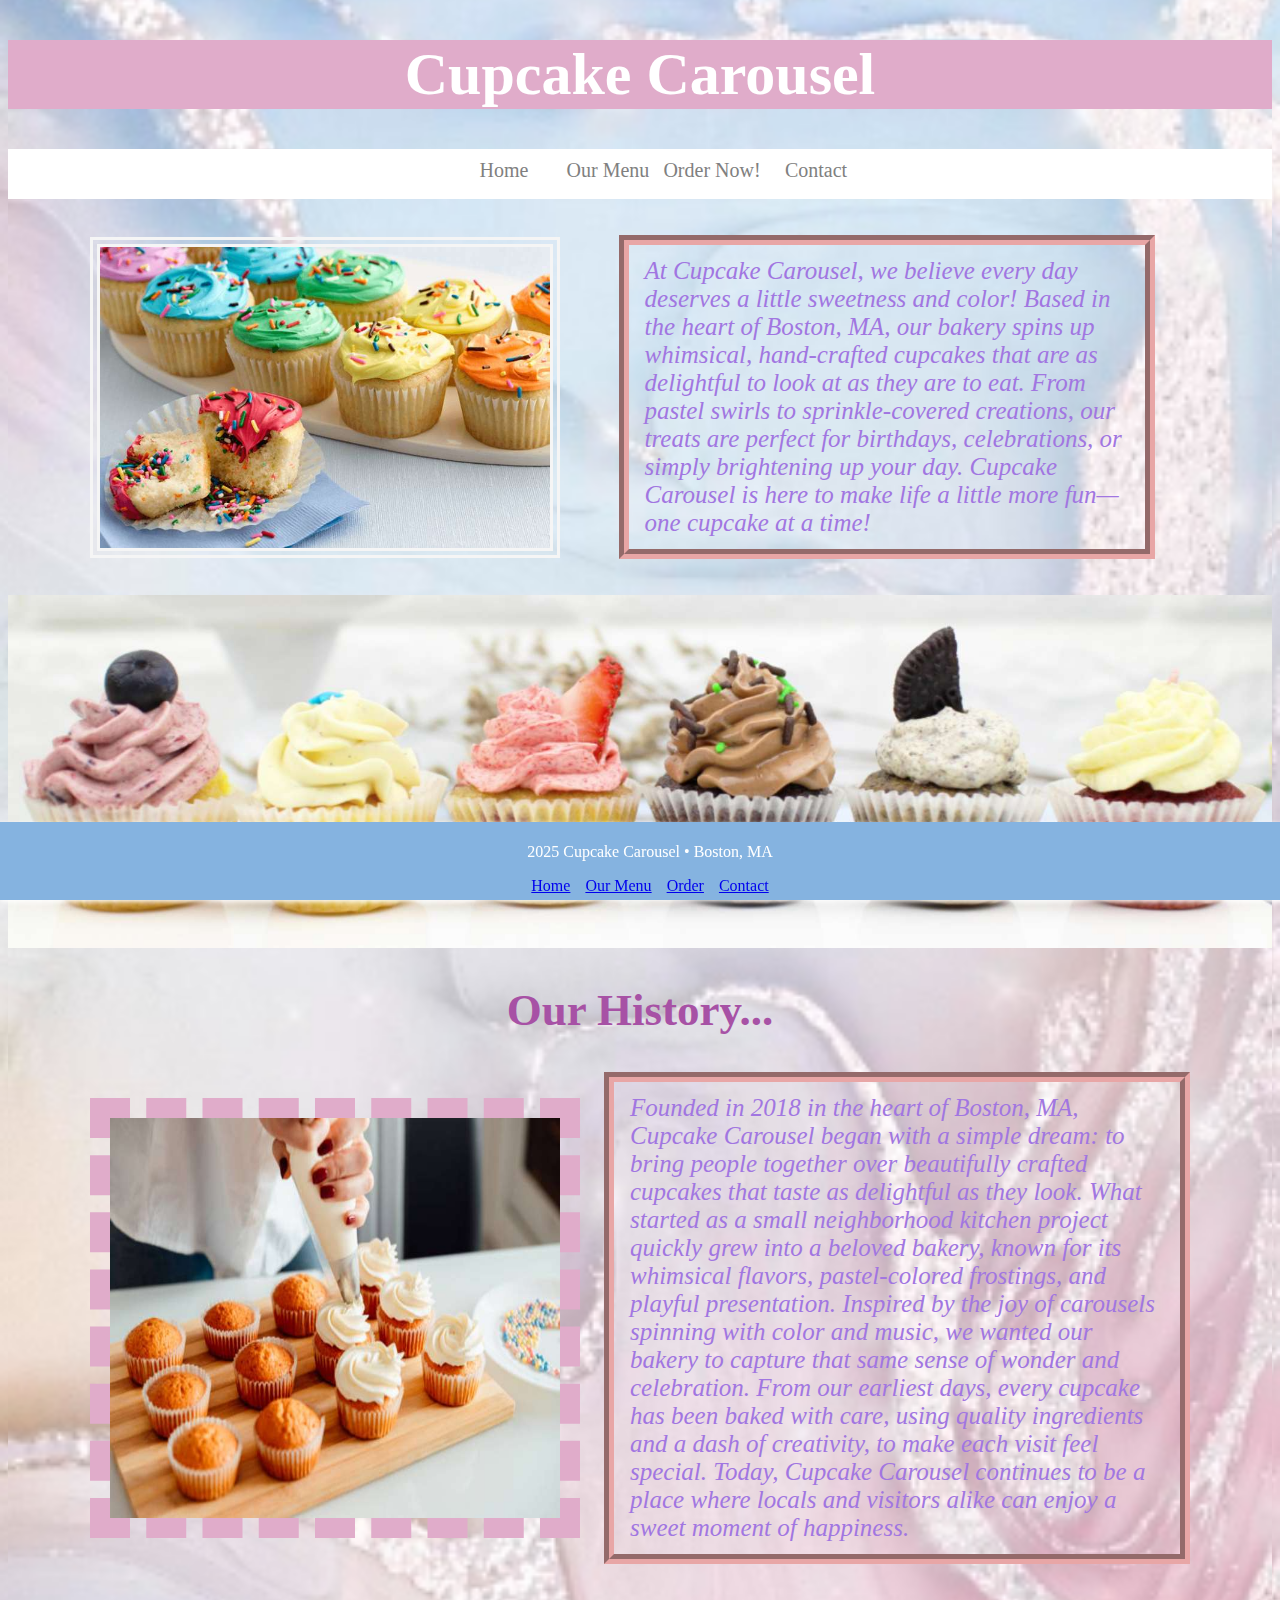
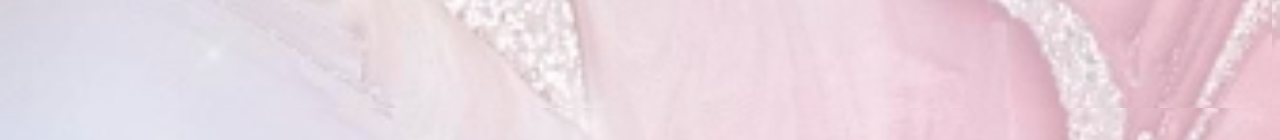
<file: index.html>
<!DOCTYPE html>

<html>
    <head>
        <meta charset = "utf-8">
        <title>Cupcake Carousel</title>
        <link rel="stylesheet" href="styles.css">
    </head>


    <body>
        <h1> Cupcake Carousel </h1>
        
        <ul id="nav">
            <li><a href="index.html" target="_break">Home</a></li>
            <li><a href="menu.html" target="_break">Our Menu</a></li>
            <li><a href="place_order.html" target="_break">Order Now!</a></li>
            <li><a href="contact.html" target="_break">Contact</a></li>
        </ul>


        <div class="about_box">
            <img src="rainbow_cupcakes.jpg" id="about_img">
            <em><p id="about_text">
                At Cupcake Carousel, we believe every day deserves a little sweetness and color! 
                Based in the heart of Boston, MA, our bakery spins up whimsical, hand-crafted 
                cupcakes that are as delightful to look at as they are to eat. From pastel 
                swirls to sprinkle-covered creations, our treats are perfect for birthdays, 
                celebrations, or simply brightening up your day. Cupcake Carousel is here to 
                make life a little more fun—one cupcake at a time!
            </p></em>
            
        </div>

        <img src="linecupcakes.jpg" id="linecupcakes">

        <section class="history_section" id="history">
        <h2 class="section_heading">Our History...</h2>

        <div class="history_box">
            <img src="piping.jpg" id="history_img">
            <p id="history_text"><em>
                Founded in 2018 in the heart of Boston, MA, Cupcake Carousel began with a 
                simple dream: to bring people together over beautifully crafted cupcakes 
                that taste as delightful as they look. What started as a small neighborhood 
                kitchen project quickly grew into a beloved bakery, known for its whimsical 
                flavors, pastel-colored frostings, and playful presentation. Inspired by 
                the joy of carousels spinning with color and music, we wanted our bakery 
                to capture that same sense of wonder and celebration. From our earliest days, 
                every cupcake has been baked with care, using quality ingredients and a dash 
                of creativity, to make each visit feel special. Today, Cupcake Carousel 
                continues to be a place where locals and visitors alike can enjoy a sweet 
                moment of happiness.
            </em></p>

        </div>
        <br>
        <br>
        <br>
        <br>
        <br>
        <br>


        <footer class="fixed-footer">
            <p> 2025 Cupcake Carousel • Boston, MA</p>
            <nav class="footer-nav">
              <a href="index.html">Home</a>
              <a href="menu.html">Our Menu</a>
              <a href="place_order.html">Order</a>
              <a href="contact.html">Contact</a>
            </nav>
        </footer>
    </body>


</html>
</file>
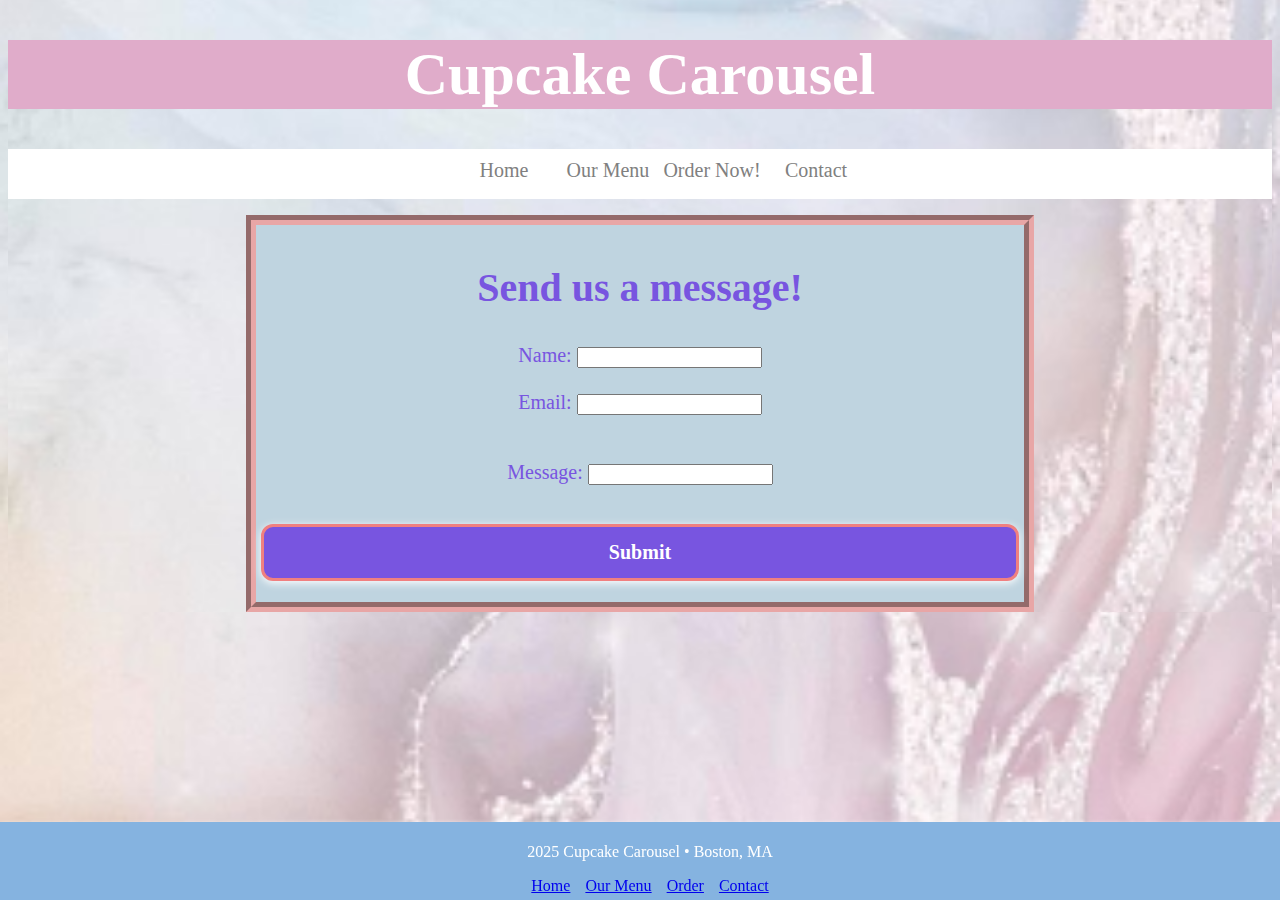
<file: contact.html>
<!DOCTYPE html>

<html>
    <head>
        <meta charset = "utf-8">
        <title>Cupcake Carousel</title>
        <link rel="stylesheet" href="styles.css">
    </head>


    <body>
        <h1> Cupcake Carousel </h1>
        
        <ul id="nav">
            <li><a href="index.html" target="_break">Home</a></li>
            <li><a href="menu.html" target="_break">Our Menu</a></li>
            <li><a href="place_order.html" target="_break">Order Now!</a></li>
            <li><a href="contact.html" target="_break">Contact</a></li>
        </ul>


        <div class="contact_box">
            <h2 id="send_message">Send us a message!</h2>
            <form action = "#">
                <label for="user_name"> Name:
                    <input type="text" id="user_name" >
                    </label><br><br>

                <label for="email"> Email:
                    <input type="text" id="email" >
                    </label><br><br><br>

                <label for="message"> Message:
                        <input type="text" id="message">
                        </label><br><br>

                <a id="message_button" href="submission_thankyou.html" target="_blank">Submit</a>

            </form>
        </div>

            

        <footer class="fixed-footer">
            <p> 2025 Cupcake Carousel • Boston, MA</p>
            <nav class="footer-nav">
              <a href="index.html">Home</a>
              <a href="menu.html">Our Menu</a>
              <a href="place_order.html">Order</a>
              <a href="contact.html">Contact</a>
            </nav>
        </footer>
    </body>


</html>
</file>
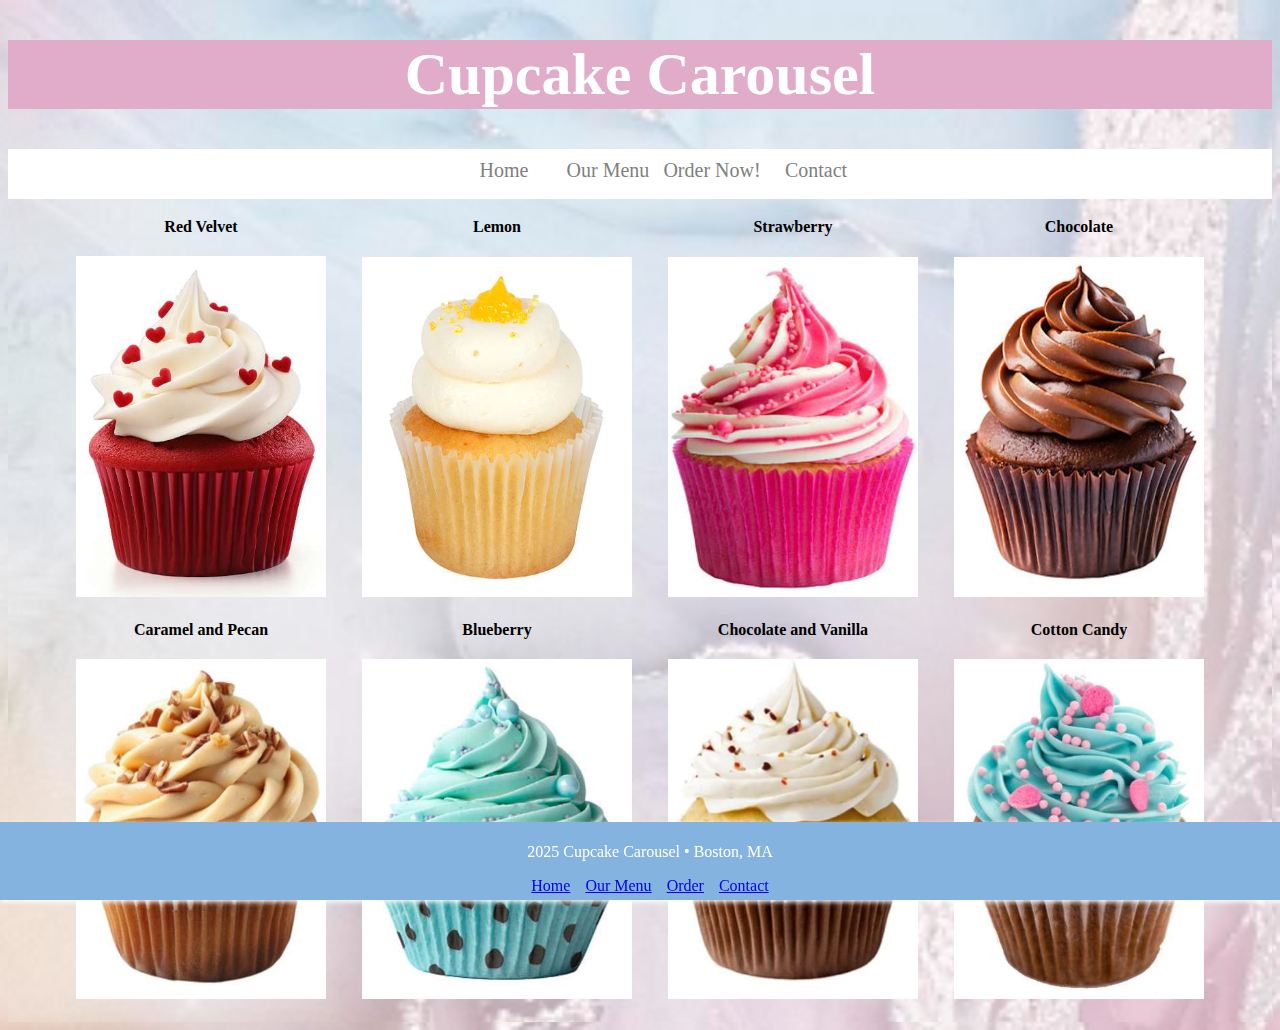
<file: menu.html>
<!DOCTYPE html>

<html>
    <head>
        <meta charset = "utf-8">
        <title>Cupcake Carousel</title>
        <link rel="stylesheet" href="styles.css">

        <style type = "text/css">
            body, html {
                background-image: url("pastel\ background.jpg");
                background-repeat: no-repeat;
                background-position: center;
                background-size: cover;
            }
            h1 {font-size:60px; font-family: "Times New Roman"; text-align: center; 
                background-color: #E0ACCA; color: white; align-items: center; 
                }
            
            ul#nav {background-color: white; height: 50px; list-style-type: none; text-align: center; 
                    padding-top: 10px; box-sizing: border-box; margin-top: 0;}
            ul#nav li {display: inline-block; width: 100px;}
            ul#nav li:hover {background-color: palevioletred;}
            ul#nav li a {color: gray; text-decoration: none; font-size: 20px;}
            ul#nav li a:hover {color: white;}

            #redvelvet_photo {height: auto; width: 250px; margin: 1rem;}
            #lemon_photo {height: 340px; width: 270px; margin: 1rem;}
            #strawberry_photo {height: 340px; width: 250px; margin: 1rem;}
            #chocolate_photo {height: 340px; width: 250px; margin: 1rem;}

            #pecan_photo {height: 340px; width: 250px; margin: 1rem;}
            #blueberry_photo {height: 340px; width: 270px; margin: 1rem;}
            #vanilla_photo {height: 340px; width: 250px; margin: 1rem;}
            #cottoncandy_photo {height: 340px; width: 250px; margin: 1rem;}

            .menu {max-width: 1100 px; margin: 0 auto; padding: 0 16px;}
            #menu_table {margin: 0 auto; width: fit-content;}

            .fixed-footer {
                position: fixed;
                bottom: 0;
                left: 0;
                width: 100%;
                background-color: #85B3E0;
                color: white;
                padding: 5px 10px;
                box-shadow: 0 2px 5px;
                z-index: 900; 
                margin: 0 auto;  
                text-align: center;
            }

            .footer-nav {gap: 15px; display: inline-flex;}
            img, table { max-width: 100%; height: auto; }

        </style>
    </head>


    <body>
        <h1> Cupcake Carousel </h1>
        
        <ul id="nav">
            <li><a href="index.html" target="_break">Home</a></li>
            <li><a href="menu.html" target="_break">Our Menu</a></li>
            <li><a href="place_order.html" target="_break">Order Now!</a></li>
            <li><a href="contact.html" target="_break">Contact</a></li>
        </ul>

    <div class="menu">
        <table id="menu_table">
            <tr>
                <th>Red Velvet</th>
                <th>Lemon</th>
                <th>Strawberry</th>
                <th>Chocolate</th>
            </tr>
            <tr>
                <td><img src="redvelvet.jpg" id="redvelvet_photo"></td>
                <td><img src="lemon.jpg" id="lemon_photo"></td>
                <td><img src="strawberry.jpg" id="strawberry_photo"></td>
                <td><img src="chocolate.jpg" id="chocolate_photo"></td>
                
            </tr>
            <tr>
                <th>Caramel and Pecan</th>
                <th>Blueberry</th>
                <th>Chocolate and Vanilla</th>
                <th>Cotton Candy</th>
            </tr>
            <tr>
                <td><img src="pecan.jpg" id="pecan_photo"></td>
                <td><img src="blueberry.jpg" id="blueberry_photo"></td>
                <td><img src="vanilla.jpg" id="vanilla_photo"></td>
                <td><img src="cottoncandy.jpg" id="cottoncandy_photo"></td>
                
            </tr>
        </table>
    </div>
      

   

    <footer class="fixed-footer">
        <p> 2025 Cupcake Carousel • Boston, MA</p>
        <nav class="footer-nav">
          <a href="index.html">Home</a>
          <a href="menu.html">Our Menu</a>
          <a href="place_order.html">Order</a>
          <a href="contact.html">Contact</a>
        </nav>
    </footer>
    </body>
</html>
</file>
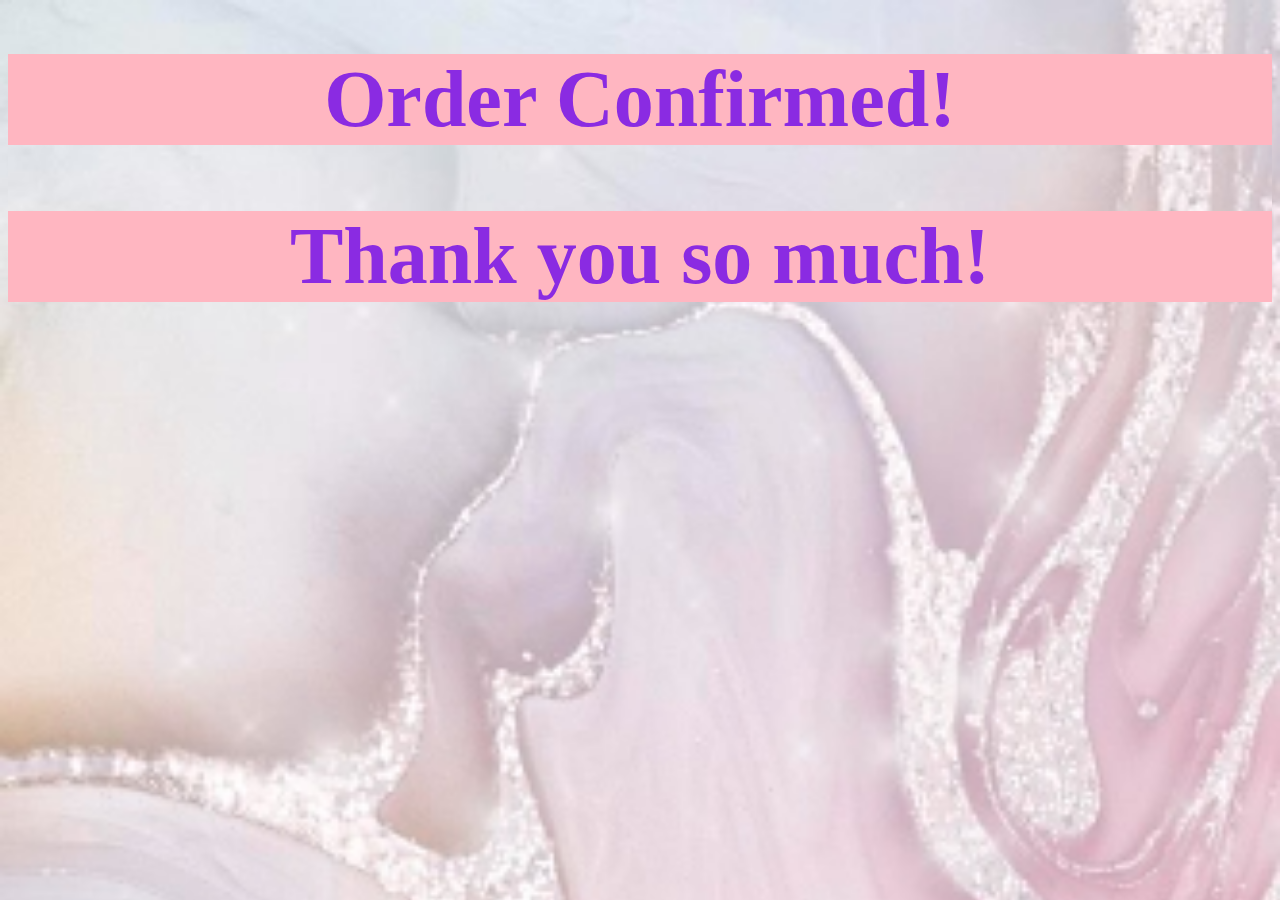
<file: orderconfirm.html>
<!DOCTYPE html>

<html>

<head>
    <meta charset = "utf-8">
    <title>Order Confirmation</title>
    <link rel="stylesheet" href="styles.css">
</head>

<body>
    <h1 id="orderconfirmation">Order Confirmed!</h1>
    <h2 id="orderconfirmation2">Thank you so much!</h2>
</body>

</html>
</file>
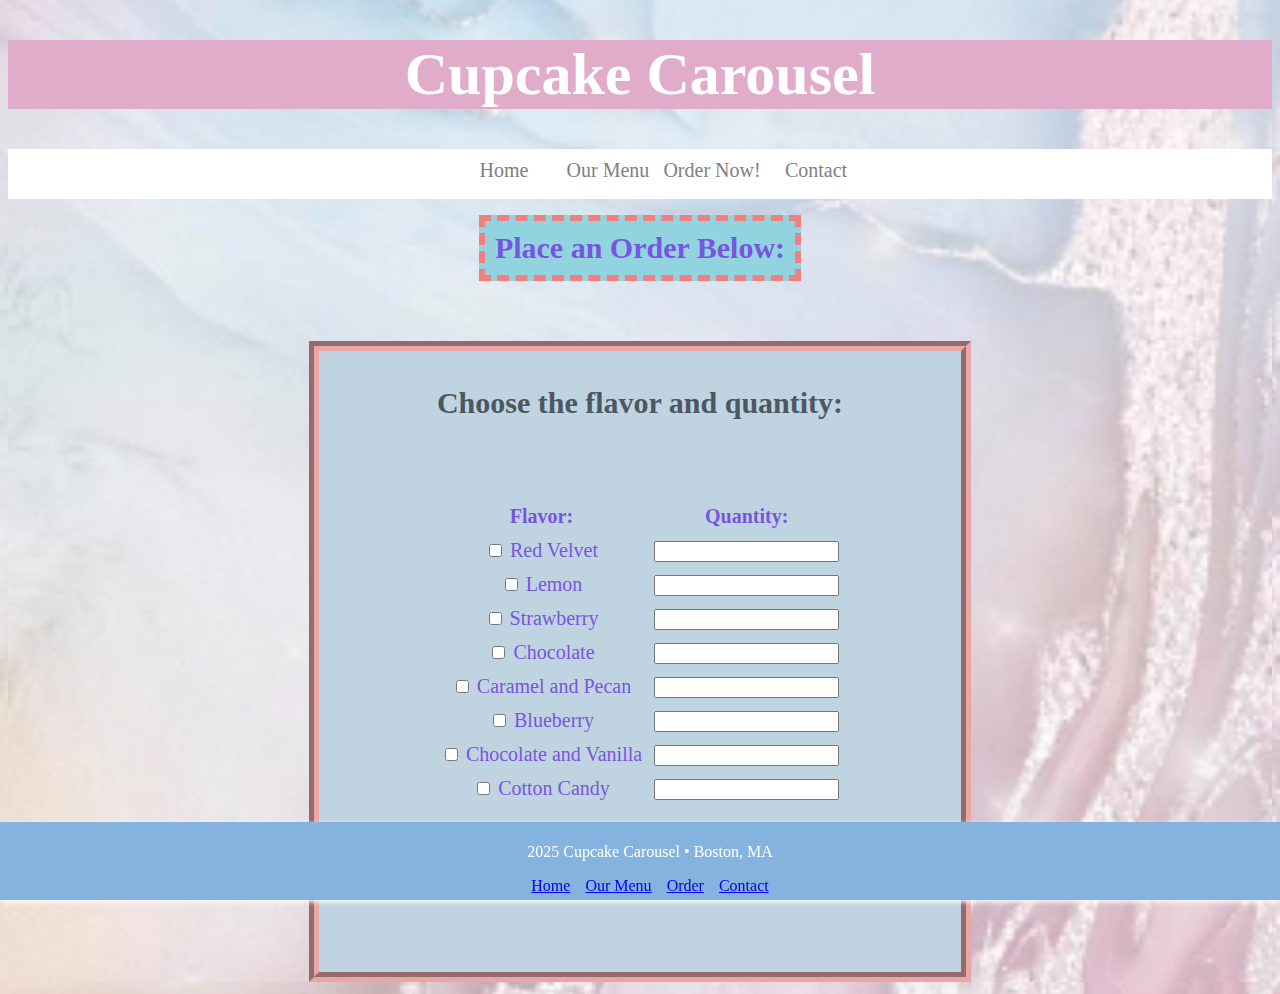
<file: place_order.html>
<!DOCTYPE html>

<html>
    <head>
        <meta charset = "utf-8">
        <title>Cupcake Carousel</title>
        <link rel="stylesheet" href="styles.css">
    </head>


    <body>
        <h1> Cupcake Carousel </h1>

        <ul id="nav">
            <li><a href="index.html" target="_break">Home</a></li>
            <li><a href="menu.html" target="_break">Our Menu</a></li>
            <li><a href="place_order.html" target="_break">Order Now!</a></li>
            <li><a href="contact.html" target="_break">Contact</a></li>
        </ul>

        <b><h2 id="order_heading">Place an Order Below:</h2></b>
        <br>
        <br>


        <div class="form_box">

            <form action = "#">
                <p id="prompt">Choose the flavor and quantity:</p>

                <table id="order-table">
                    <tr>
                        <th>Flavor:</th>
                        <th>Quantity:</th>
                    </tr>

                    <tr>
                        <td><label for="redvelvet">
                            <input type="checkbox" id="redvelvet" value="red_velvet"> Red Velvet
                            </label><br>
                        </td>
                        <td>
                            <label for="number1">
                                <input type="number" id="number1" >
                                </label><br>
                        </td>
                    </tr>

                    <tr>
                        <td><label for="lemon">
                            <input type="checkbox" id="lemon" value="lemon"> Lemon
                            </label><br>
                        </td>
                        <td>
                            <label for="number2">
                                <input type="number" id="number2" >
                                </label><br>
                        </td>
                    </tr>


                    <tr>
                        <td><label for="strawberry">
                            <input type="checkbox" id="strawberry" value="strawberry"> Strawberry
                            </label><br>
                        </td>
                        <td>
                            <label for="number3">
                                <input type="number" id="number3" >
                                </label><br>
                        </td>
                    </tr>


                    <tr>
                        <td><label for="chocolate">
                            <input type="checkbox" id="chocolate" value="chocolate"> Chocolate
                            </label><br>
                        </td>
                        <td>
                            <label for="number4">
                                <input type="number" id="number4" >
                                </label><br>
                        </td>
                    </tr>


                    <tr>
                        <td><label for="pecan">
                            <input type="checkbox" id="pecan" value="pecan"> Caramel and Pecan
                            </label><br>
                        </td>
                        <td>
                            <label for="number5">
                                <input type="number" id="number5" >
                                </label><br>
                        </td>
                    </tr>


                    <tr>
                        <td><label for="blueberry">
                            <input type="checkbox" id="blueberry" value="blueberry"> Blueberry
                            </label><br>
                        </td>
                        <td>
                            <label for="number6">
                                <input type="number" id="number6" >
                                </label><br>
                        </td>
                    </tr>


                    <tr>
                        <td><label for="vanilla">
                            <input type="checkbox" id="vanilla" value="vanilla"> Chocolate and Vanilla
                            </label><br>
                        </td>
                        <td>
                            <label for="number7">
                                <input type="number" id="number7" >
                                </label><br>
                        </td>
                    </tr>


                    <tr>
                        <td><label for="cottoncandy">
                            <input type="checkbox" id="cottoncandy" value="cottoncandy"> Cotton Candy
                            </label><br>
                        </td>
                        <td>
                            <label for="number7">
                                <input type="number" id="number7" >
                                </label><br>
                        </td>
                    </tr>
                    <br>
                    <br>

                </table>

                <a id="place_order_button" href="orderconfirm.html" target="_blank">Place Order</a>
                <br>
                <br>
                <br>
                
            </form>
        </div>

        <footer class="fixed-footer">
            <p> 2025 Cupcake Carousel • Boston, MA</p>
            <nav class="footer-nav">
              <a href="index.html">Home</a>
              <a href="menu.html">Our Menu</a>
              <a href="place_order.html">Order</a>
              <a href="contact.html">Contact</a>
            </nav>
        </footer>
    </body>


</html>
</file>
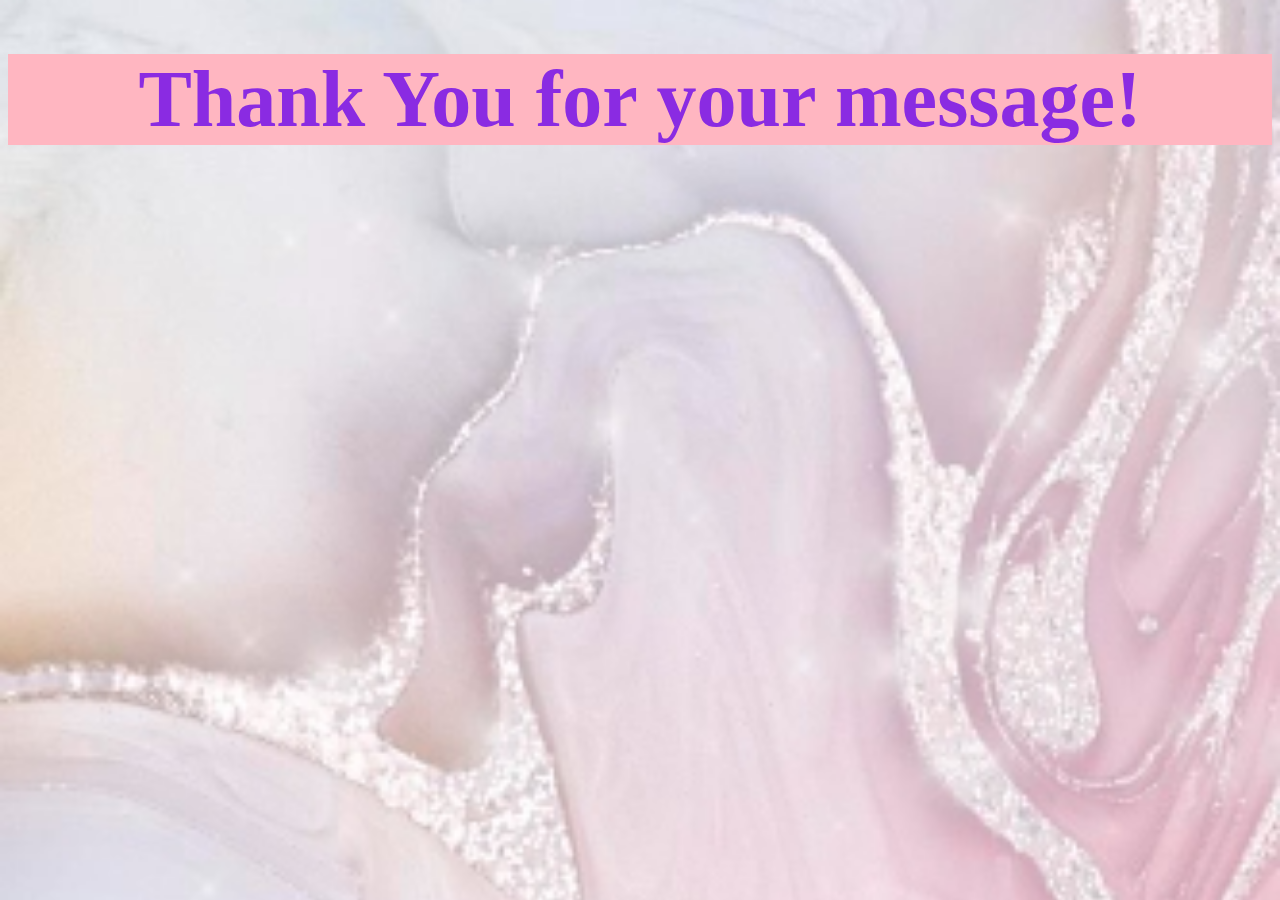
<file: submission_thankyou.html>
<!DOCTYPE html>

<html>

<head>
    <meta charset = "utf-8">
    <title>Thank you!</title>
    <link rel="stylesheet" href="styles.css">
</head>

<body>
    <h1 id="messagethankyou">Thank You for your message!</h1>
</body>

</html>
</file>
<file: styles.css>
body, html {
    background-image: url("pastel\ background.jpg");
    background-repeat: no-repeat;
    background-position: center;
    background-size: cover;
}
h1 {font-size:60px; font-family: "Times New Roman"; text-align: center; 
    background-color: #E0ACCA; color: white; align-items: center; 
    }

ul#nav {background-color: white; height: 50px; list-style-type: none; text-align: center; 
        padding-top: 10px; box-sizing: border-box; margin-top: 0;}

ul#nav li {display: inline-block; width: 100px;}
ul#nav li:hover {background-color: palevioletred;}
ul#nav li a {color: gray; text-decoration: none; font-size: 20px;}
ul#nav li a:hover {color: white;}

#about_img {width: 500px; height: auto; max-width: none; border-style: double; border-color: whitesmoke; border-width: 10px;}
#about_text {color: #595959; text-align: right;}

.fixed-footer {
    position: fixed;
    bottom: 0;
    left: 0;
    width: 100%;
    background-color: #85B3E0;
    color: white;
    padding: 5px 10px;
    box-shadow: 0 2px 5px;
    z-index: 900; 
    margin: 0 auto;  
    text-align: center;
}

.footer-nav {gap: 15px; display: inline-flex;}

#about_text {box-sizing: content-box; font-family: "Times New Roman", Georgia, serif;
            font-size: 25px; color: #A176E1; text-align: left; background-color: none;
            padding: 12px 16px; margin: 0; border-width: 10px; border-style: groove; 
            border-color: rgb(232, 166, 166); width: 80%; margin: 12px auto; flex: 1 1 0; }

.about_box{
            display: flex;               
            align-items: center;        
            gap: 24px;                    
            max-width: 1100px;            
            margin: 1.5rem auto;
        }

#about_img{
            width: 450px;               
            height: auto;
        }

#history_text {box-sizing: content-box; font-family: "Times New Roman", Georgia, serif;
            font-size: 25px; color: #A176E1; text-align: left; background-color: none;
            padding: 12px 16px; margin: 0; border-width: 10px; border-style: groove; 
            border-color: rgb(232, 166, 166); width: 80%; margin: 12px auto; flex: 0 0 1}

.history_box{
            display: flex;               
            align-items: center;        
            gap: 24px;                    
            max-width: 1100px;            
            margin: 1.5rem auto;
        }

#history_img{
            width: 450px;               
            height: 400px;
            border-style: dashed;
            border-width: 20px;
            border-color: #E0ACCA;
        }

.history_section{
    max-width: 1100px;
    margin: 2rem auto;
    padding: 0 16px;
}

.section_heading{
    text-align: center;
    font-family: "Times New Roman", Georgia, serif;
    font-size: 45px;           
    color: #a751a5;             
    margin: 0 0 1rem 0;        
}

#linecupcakes {width: 100%}


h2#order_heading {font-size: 30px; color: #7855E0; text-align: center; background-color: #91D4E0;
    padding: 10px; box-sizing: border-box; margin-top: 0; border-width: 6px; border-style: dashed; 
    border-color: lightcoral; width: fit-content; margin: 12px auto;}

.form_box {box-sizing: content-box; 
            font-size: 20px; color: #7855E0; text-align: center; background-color: #BFD4E0;
            padding: 5px; margin-top: 0; border-width: 10px; border-style: groove; 
            border-color: rgb(232, 166, 166); width: 50%; margin: 12px auto;}

p#prompt {font-family: 'Times New Roman', Times, serif; font-size: 30px; font-weight: bold; color: #4B5863;}

#place_order_button{ 
    display: block;            
    margin: 16px auto;
    padding: 14px 28px;       
    font-size: 20px;         
    font-weight: 600;
    border-radius: 12px;
    border: 3px solid lightcoral;
    background: #7855E0;
    color: white;
    cursor: pointer;
    box-shadow: 0 2px 8px;
    text-decoration: none;
}
#place_order_button:hover{
    background: palevioletred;
    border-color: palevioletred;
    text-decoration: none;       
    box-shadow: 0 4px 12px rgba(0,0,0,.18);
    transform: translateY(-1px);
}           

#order-table{
    margin: 0 auto;       
    border-collapse: separate;
    border-spacing: 10px 8px; 
}

#orderconfirmation {font-size: 80px; text-align: center; color: blueviolet; background-color: lightpink;}
#orderconfirmation2 {font-size: 80px; text-align: center; color: blueviolet; background-color: lightpink;}

#messagethankyou {font-size: 80px; text-align: center; color: blueviolet; background-color: lightpink;}

.contact_box {box-sizing: content-box; 
    font-size: 20px; color: #7855E0; text-align: center; background-color: #BFD4E0;
    padding: 5px; margin-top: 0; border-width: 10px; border-style: groove; 
    border-color: rgb(232, 166, 166); width: 60%; margin: 12px auto;}


#send_message {font-size: 20px; color: #7855E0; text-align: center; font-size: 40px;}

#message_button{ 
display: block;            
margin: 16px auto;
padding: 14px 28px;       
font-size: 20px;         
font-weight: 600;
border-radius: 12px;
border: 3px solid lightcoral;
background: #7855E0;
color: white;
cursor: pointer;
box-shadow: 0 2px 8px;
text-decoration: none;
}
#message_button:hover{
background: palevioletred;
border-color: palevioletred;
text-decoration: none;       
box-shadow: 0 4px 12px rgba(0,0,0,.18);
transform: translateY(-1px);
}
</file>
